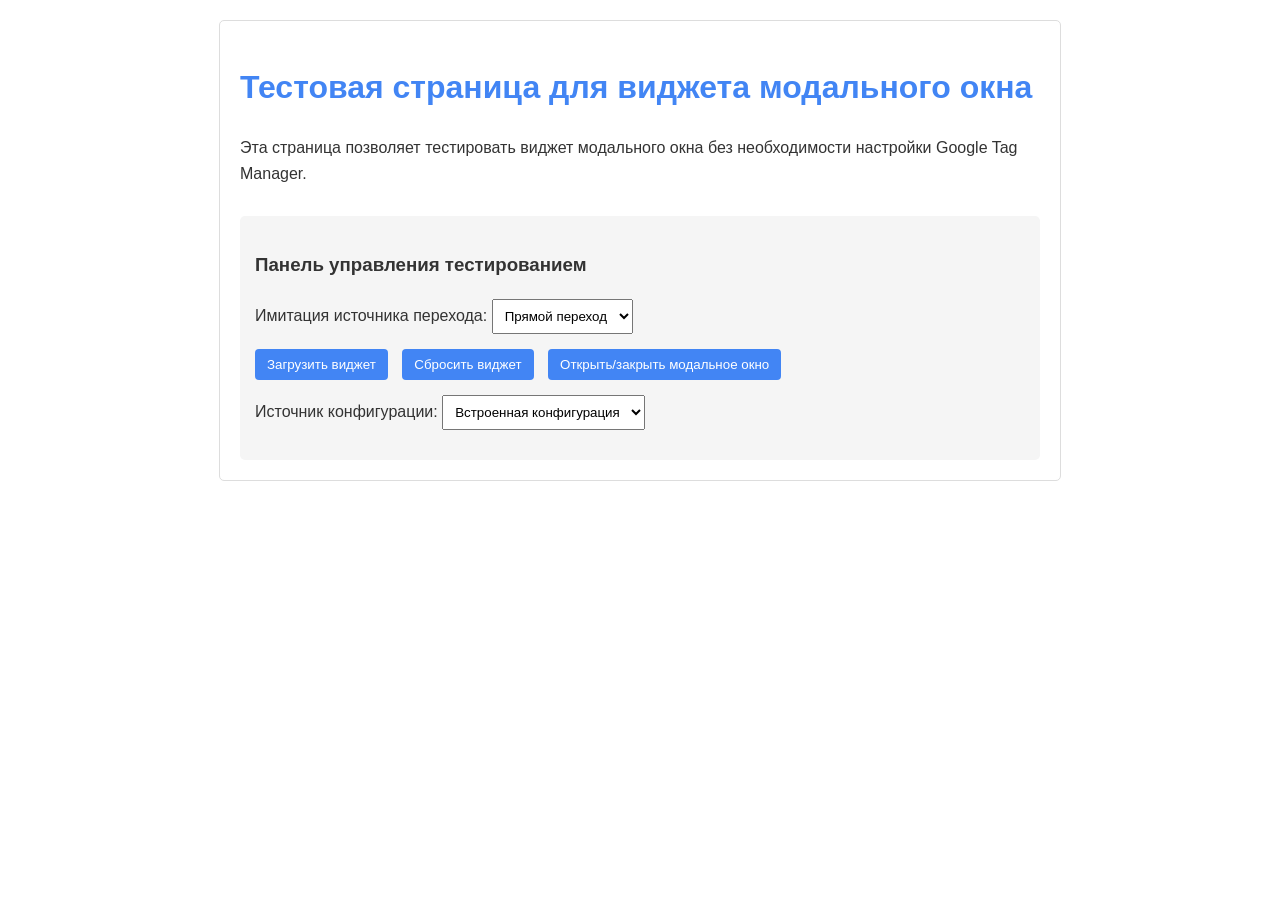
<file: sandbox.html>
<!DOCTYPE html>
<html lang="ru">
  <head>
    <meta charset="UTF-8" />
    <meta name="viewport" content="width=device-width, initial-scale=1.0" />
    <title>Тестирование виджета модального окна</title>
    <style>
      body {
        font-family: Arial, sans-serif;
        line-height: 1.6;
        margin: 0;
        padding: 20px;
        color: #333;
      }
      h1 {
        color: #4285f4;
      }
      .content {
        max-width: 800px;
        margin: 0 auto;
        padding: 20px;
        border: 1px solid #ddd;
        border-radius: 5px;
      }
      #test-controls {
        margin-top: 30px;
        padding: 15px;
        background-color: #f5f5f5;
        border-radius: 5px;
      }
      button {
        padding: 8px 12px;
        margin-right: 10px;
        background-color: #4285f4;
        color: white;
        border: none;
        border-radius: 4px;
        cursor: pointer;
      }
      button:hover {
        background-color: #3367d6;
      }
      select {
        padding: 8px;
        margin-right: 10px;
      }
      input {
        padding: 8px;
        margin-right: 10px;
        width: 250px;
      }
    </style>
  </head>
  <body>
    <div class="content">
      <h1>Тестовая страница для виджета модального окна</h1>
      <p>
        Эта страница позволяет тестировать виджет модального окна без
        необходимости настройки Google Tag Manager.
      </p>

      <div id="test-controls">
        <h3>Панель управления тестированием</h3>

        <div style="margin-bottom: 15px">
          <label for="referrer-select">Имитация источника перехода:</label>
          <select id="referrer-select">
            <option value="direct">Прямой переход</option>
            <option value="google.com">Google</option>
            <option value="facebook.com">Facebook</option>
            <option value="instagram.com">Instagram</option>
            <option value="yandex.ru">Яндекс</option>
            <option value="custom">Другой (указать)</option>
          </select>
          <input
            type="text"
            id="custom-referrer"
            placeholder="Введите домен источника"
            style="display: none"
          />
        </div>

        <div style="margin-bottom: 15px">
          <button id="load-widget">Загрузить виджет</button>
          <button id="reset-widget">Сбросить виджет</button>
          <button id="toggle-modal">Открыть/закрыть модальное окно</button>
        </div>

        <div style="margin-bottom: 15px">
          <label for="config-type">Источник конфигурации:</label>
          <select id="config-type">
            <option value="inline">Встроенная конфигурация</option>
            <option value="local">Локальный JSON-файл</option>
            <option value="api">Имитация API</option>
          </select>
          <input
            type="file"
            id="config-file"
            accept=".json"
            style="display: none"
          />
        </div>
      </div>
    </div>

    <script>
      // Имитация объекта с конфигурацией виджета (как в JavaScript-переменной GTM)
      const widgetConfigMock = {
        default: {
          title: "Добро пожаловать на наш сайт!",
          text: "Мы рады видеть вас здесь. Узнайте больше о наших услугах.",
          imageUrl: "https://via.placeholder.com/300x200",
          buttonPrimary: {
            text: "Узнать больше",
            url: "/about",
          },
          buttonSecondary: {
            text: "Закрыть",
            action: "close",
          },
        },
        "google.com": {
          title: "Вы пришли из Google!",
          text: "Мы предлагаем специальные условия для пользователей, которые нашли нас через поиск.",
          imageUrl: "https://via.placeholder.com/300x200",
          buttonPrimary: {
            text: "Получить скидку",
            url: "/special-offer",
          },
          buttonSecondary: {
            text: "Закрыть",
            action: "close",
          },
        },
        "facebook.com": {
          title: "Привет из Facebook!",
          text: "Спасибо, что перешли по ссылке из социальной сети. У нас есть для вас особое предложение.",
          imageUrl: "https://via.placeholder.com/300x200",
          buttonPrimary: {
            text: "Социальная акция",
            url: "/social-promo",
          },
          buttonSecondary: {
            text: "Закрыть",
            action: "close",
          },
        },
        "yandex.ru": {
          title: "Вы пришли из Яндекса!",
          text: "Мы предлагаем специальные условия для пользователей из России.",
          imageUrl: "https://via.placeholder.com/300x200",
          buttonPrimary: {
            text: "Российские предложения",
            url: "/ru-special",
          },
          buttonSecondary: {
            text: "Закрыть",
            action: "close",
          },
        },
      };

      // Загрузка конфигурации из локального JSON-файла
      function loadConfigFromFile(file) {
        return new Promise((resolve, reject) => {
          const reader = new FileReader();
          reader.onload = function (event) {
            try {
              const config = JSON.parse(event.target.result);
              resolve(config);
            } catch (e) {
              reject(new Error("Ошибка разбора JSON-файла"));
            }
          };
          reader.onerror = function () {
            reject(new Error("Ошибка чтения файла"));
          };
          reader.readAsText(file);
        });
      }

      // Имитация загрузки конфигурации через API
      function mockApiConfig(referrer) {
        return new Promise((resolve) => {
          // Имитируем задержку API
          setTimeout(() => {
            let config;
            // Проверяем, есть ли специфическая конфигурация для этого источника
            if (widgetConfigMock[referrer]) {
              config = widgetConfigMock[referrer];
            } else {
              config = widgetConfigMock["default"];
            }
            resolve(config);
          }, 500);
        });
      }

      // Обработчики для элементов управления
      document.addEventListener("DOMContentLoaded", function () {
        const referrerSelect = document.getElementById("referrer-select");
        const customReferrer = document.getElementById("custom-referrer");
        const loadWidgetBtn = document.getElementById("load-widget");
        const resetWidgetBtn = document.getElementById("reset-widget");
        const toggleModalBtn = document.getElementById("toggle-modal");
        const configType = document.getElementById("config-type");
        const configFile = document.getElementById("config-file");

        // Показывать/скрывать поле для пользовательского источника
        referrerSelect.addEventListener("change", function () {
          if (this.value === "custom") {
            customReferrer.style.display = "inline-block";
          } else {
            customReferrer.style.display = "none";
          }
        });

        // Показывать/скрывать поле для загрузки файла
        configType.addEventListener("change", function () {
          if (this.value === "local") {
            configFile.style.display = "inline-block";
          } else {
            configFile.style.display = "none";
          }
        });

        // Загрузка виджета
        loadWidgetBtn.addEventListener("click", async function () {
          // Получаем имитируемый источник перехода
          let referrer;
          if (referrerSelect.value === "custom") {
            referrer = customReferrer.value.trim();
          } else {
            referrer = referrerSelect.value;
          }

          // Устанавливаем фиктивный referrer для тестирования
          Object.defineProperty(document, "referrer", {
            get: function () {
              return `https://${referrer}/some-page`;
            },
            configurable: true,
          });

          // Определяем способ получения конфигурации
          let widgetConfig;
          if (configType.value === "local" && configFile.files.length > 0) {
            try {
              widgetConfig = await loadConfigFromFile(configFile.files[0]);
            } catch (error) {
              alert("Ошибка загрузки JSON: " + error.message);
              return;
            }
          } else if (configType.value === "api") {
            widgetConfig = await mockApiConfig(referrer);
          } else {
            widgetConfig = widgetConfigMock;
          }

          // Очищаем предыдущую версию виджета, если есть
          if (window.modalWidget) {
            try {
              resetWidget();
            } catch (e) {
              // Игнорируем ошибки при очистке
            }
          }

          // Объявляем функцию для доступа из кода виджета
          window.getWidgetTestConfig = function () {
            return widgetConfig;
          };

          // Загружаем код виджета
          const script = document.createElement("script");
          script.id = "modal-widget-script";
          script.textContent = `
                    (function() {
                        // Получаем конфигурацию из нашей тестовой среды
                        const widgetConfig = window.getWidgetTestConfig();
                        
                        // Остальная часть кода виджета
                        // Вставьте здесь код виджета, заменив определение widgetConfig на получение из getWidgetTestConfig()
                        
                        // *** НАЧАЛО КОДА ВИДЖЕТА ***
                        
                        // Здесь должен быть весь код виджета, скопированный из артефакта, 
                        // кроме определения widgetConfig в начале

                        // Определение источника перехода
                        function getReferrerSource() {
                            const referrer = document.referrer;
                            if (!referrer) return 'direct';
                            
                            const referrerDomain = new URL(referrer).hostname;
                            
                            // Проверяем источник перехода
                            for (const source in widgetConfig) {
                                if (source !== 'default' && referrerDomain.includes(source)) {
                                    return source;
                                }
                            }
                            
                            return 'default';
                        }

                        // Получаем конфигурацию на основе источника
                        const source = getReferrerSource();
                        const config = widgetConfig[source] || widgetConfig['default'];

                        // Создаем стили для виджета
                        function createStyles() {
                            const styleElement = document.createElement('style');
                            styleElement.textContent = \`
                                .modal-widget-container {
                                    position: absolute;
                                    bottom: 20px;
                                    right: 20px;
                                    z-index: 9999;
                                    font-family: Arial, sans-serif;
                                }
                                
                                .modal-widget-button {
                                    width: 60px;
                                    height: 60px;
                                    border-radius: 50%;
                                    background-color: #4285f4;
                                    color: white;
                                    display: flex;
                                    align-items: center;
                                    justify-content: center;
                                    cursor: pointer;
                                    box-shadow: 0 2px 10px rgba(0, 0, 0, 0.2);
                                    transition: all 0.3s ease;
                                }
                                
                                .modal-widget-button:hover {
                                    transform: scale(1.05);
                                    box-shadow: 0 4px 15px rgba(0, 0, 0, 0.3);
                                }
                                
                                .modal-widget-button svg {
                                    width: 30px;
                                    height: 30px;
                                }
                                
                                .modal-widget-overlay {
                                    display: none;
                                    position: fixed;
                                    top: 0;
                                    left: 0;
                                    width: 100%;
                                    height: 100%;
                                    background-color: rgba(0, 0, 0, 0.5);
                                    z-index: 9998;
                                }
                                
                                .modal-widget-modal {
                                    display: none;
                                    position: absolute;
                                    top: 50%;
                                    left: 50%;
                                    translate: -50% -50%;
                                    width: 320px;
                                    background-color: white;
                                    border-radius: 8px;
                                    box-shadow: 0 5px 20px rgba(0, 0, 0, 0.3);
                                    z-index: 10000;
                                    overflow: hidden;
                                    animation: modalFadeIn 0.3s ease;
                                }
                                
                                @keyframes modalFadeIn {
                                    from { opacity: 0; transform: translateY(20px); }
                                    to { opacity: 1; transform: translateY(0); }
                                }
                                
                                .modal-widget-header {
                                    padding: 15px;
                                    background-color: #4285f4;
                                    color: white;
                                    display: flex;
                                    justify-content: space-between;
                                    align-items: center;
                                }
                                
                                .modal-widget-header h3 {
                                    margin: 0;
                                    font-size: 18px;
                                }
                                
                                .modal-widget-close {
                                    cursor: pointer;
                                    padding: 5px;
                                }
                                
                                .modal-widget-content {
                                    padding: 15px;
                                }
                                
                                .modal-widget-image {
                                    width: 100%;
                                    height: auto;
                                    margin-bottom: 15px;
                                    border-radius: 4px;
                                }
                                
                                .modal-widget-text {
                                    margin-bottom: 15px;
                                    line-height: 1.5;
                                }
                                
                                .modal-widget-buttons {
                                    display: flex;
                                    justify-content: space-between;
                                    margin-top: 15px;
                                }
                                
                                .modal-widget-button-primary {
                                    padding: 10px 15px;
                                    background-color: #4285f4;
                                    color: white;
                                    border: none;
                                    border-radius: 4px;
                                    cursor: pointer;
                                    font-weight: bold;
                                    flex-grow: 1;
                                    margin-right: 10px;
                                    text-align: center;
                                    text-decoration: none;
                                }
                                
                                .modal-widget-button-secondary {
                                    padding: 10px 15px;
                                    background-color: #f1f1f1;
                                    color: #333;
                                    border: none;
                                    border-radius: 4px;
                                    cursor: pointer;
                                    flex-grow: 1;
                                    text-align: center;
                                    text-decoration: none;
                                }
                            \`;
                            document.head.appendChild(styleElement);
                        }

                        // Создаем структуру виджета
                        function createWidgetDOM() {
                            // Создаем контейнер для виджета
                            const container = document.createElement('div');
                            container.className = 'modal-widget-container';
                            
                            // Создаем кнопку для открытия/закрытия виджета
                            const button = document.createElement('div');
                            button.className = 'modal-widget-button';
                            button.innerHTML = \`
                                <svg xmlns="http://www.w3.org/2000/svg" viewBox="0 0 24 24" fill="none" stroke="currentColor" stroke-width="2" stroke-linecap="round" stroke-linejoin="round">
                                    <circle cx="12" cy="12" r="10"></circle>
                                    <line x1="12" y1="8" x2="12" y2="16"></line>
                                    <line x1="8" y1="12" x2="16" y2="12"></line>
                                </svg>
                            \`;
                            
                            // Создаем наложение (оверлей) для затемнения фона
                            const overlay = document.createElement('div');
                            overlay.className = 'modal-widget-overlay';
                            
                            // Создаем модальное окно
                            const modal = document.createElement('div');
                            modal.className = 'modal-widget-modal';
                            
                            // Заголовок модального окна
                            const header = document.createElement('div');
                            header.className = 'modal-widget-header';
                            header.innerHTML = \`
                                <h3>\${config.title}</h3>
                                <div class="modal-widget-close">
                                    <svg xmlns="http://www.w3.org/2000/svg" viewBox="0 0 24 24" fill="none" stroke="currentColor" stroke-width="2" stroke-linecap="round" stroke-linejoin="round" width="16" height="16">
                                        <line x1="18" y1="6" x2="6" y2="18"></line>
                                        <line x1="6" y1="6" x2="18" y2="18"></line>
                                    </svg>
                                </div>
                            \`;
                            
                            // Контент модального окна
                            const content = document.createElement('div');
                            content.className = 'modal-widget-content';
                            
                            // Изображение
                            const image = document.createElement('img');
                            image.className = 'modal-widget-image';
                            image.src = config.imageUrl;
                            image.alt = config.title;
                            
                            // Текст
                            const text = document.createElement('div');
                            text.className = 'modal-widget-text';
                            text.textContent = config.text;
                            
                            // Кнопки
                            const buttons = document.createElement('div');
                            buttons.className = 'modal-widget-buttons';
                            
                            // Основная кнопка
                            const buttonPrimary = document.createElement('a');
                            buttonPrimary.className = 'modal-widget-button-primary';
                            buttonPrimary.textContent = config.buttonPrimary.text;
                            buttonPrimary.href = config.buttonPrimary.url;
                            
                            // Вторичная кнопка
                            const buttonSecondary = document.createElement('a');
                            buttonSecondary.className = 'modal-widget-button-secondary';
                            buttonSecondary.textContent = config.buttonSecondary.text;
                            buttonSecondary.href = '#';
                            
                            // Собираем структуру модального окна
                            buttons.appendChild(buttonPrimary);
                            buttons.appendChild(buttonSecondary);
                            
                            content.appendChild(image);
                            content.appendChild(text);
                            content.appendChild(buttons);
                            
                            modal.appendChild(header);
                            modal.appendChild(content);
                            
                            // Добавляем элементы на страницу
                            container.appendChild(button);
                            document.body.appendChild(container);
                            document.body.appendChild(overlay);
                            document.body.appendChild(modal);
                            
                            return {
                                container,
                                button,
                                modal,
                                overlay,
                                close: header.querySelector('.modal-widget-close'),
                                buttonSecondary
                            };
                        }

                        // Обработчики событий
                        function setupEventListeners(elements) {
                            // Открытие модального окна при клике на кнопку
                            elements.button.addEventListener('click', () => {
                                elements.modal.style.display = 'block';
                                elements.overlay.style.display = 'block';
                                
                                // Меняем иконку на кнопке
                                elements.button.innerHTML = \`
                                    <svg xmlns="http://www.w3.org/2000/svg" viewBox="0 0 24 24" fill="none" stroke="currentColor" stroke-width="2" stroke-linecap="round" stroke-linejoin="round">
                                        <circle cx="12" cy="12" r="10"></circle>
                                        <line x1="8" y1="12" x2="16" y2="12"></line>
                                    </svg>
                                \`;
                            });
                            
                            // Функция для закрытия модального окна
                            const closeModal = () => {
                                elements.modal.style.display = 'none';
                                elements.overlay.style.display = 'none';
                                
                                // Возвращаем иконку на кнопке
                                elements.button.innerHTML = \`
                                    <svg xmlns="http://www.w3.org/2000/svg" viewBox="0 0 24 24" fill="none" stroke="currentColor" stroke-width="2" stroke-linecap="round" stroke-linejoin="round">
                                        <circle cx="12" cy="12" r="10"></circle>
                                        <line x1="12" y1="8" x2="12" y2="16"></line>
                                        <line x1="8" y1="12" x2="16" y2="12"></line>
                                    </svg>
                                \`;
                            };
                            
                            // Закрытие при клике на крестик
                            elements.close.addEventListener('click', closeModal);
                            
                            // Закрытие при клике на оверлей
                            elements.overlay.addEventListener('click', closeModal);
                            
                            // Обработка клика на вторичную кнопку (если действие закрытия)
                            if (config.buttonSecondary.action === 'close') {
                                elements.buttonSecondary.addEventListener('click', (e) => {
                                    e.preventDefault();
                                    closeModal();
                                });
                            }
                        }

                        // Инициализация виджета
                        function initWidget() {
                            // Создаем стили
                            createStyles();
                            
                            // Создаем DOM-элементы
                            const elements = createWidgetDOM();
                            
                            // Настраиваем обработчики событий
                            setupEventListeners(elements);
                            
                            // Возвращаем публичный API виджета
                            return {
                                open: () => {
                                    elements.modal.style.display = 'block';
                                    elements.overlay.style.display = 'block';
                                },
                                close: () => {
                                    elements.modal.style.display = 'none';
                                    elements.overlay.style.display = 'none';
                                },
                                update: (newConfig) => {
                                    // Логика обновления конфигурации виджета
                                }
                            };
                        }

                        // Запускаем виджет и сохраняем API для возможного использования
                        window.modalWidget = initWidget();
                        
                        // *** КОНЕЦ КОДА ВИДЖЕТА ***
                    })();
                `;
          document.head.appendChild(script);

          alert(`Виджет загружен с имитацией источника: ${referrer}`);
        });

        // Сброс виджета
        resetWidgetBtn.addEventListener("click", resetWidget);

        // Принудительное открытие/закрытие модального окна
        toggleModalBtn.addEventListener("click", function () {
          if (window.modalWidget) {
            const modal = document.querySelector(".modal-widget-modal");
            if (modal && window.getComputedStyle(modal).display === "none") {
              window.modalWidget.open();
            } else {
              window.modalWidget.close();
            }
          } else {
            alert("Сначала загрузите виджет");
          }
        });
      });

      // Функция для удаления виджета со страницы
      function resetWidget() {
        // Удаляем скрипт
        const script = document.getElementById("modal-widget-script");
        if (script) {
          script.remove();
        }

        // Удаляем стили виджета
        const styles = document.querySelectorAll("style");
        styles.forEach((style) => {
          if (style.textContent.includes("modal-widget")) {
            style.remove();
          }
        });

        // Удаляем элементы виджета с DOM
        document
          .querySelectorAll(
            ".modal-widget-container, .modal-widget-modal, .modal-widget-overlay"
          )
          .forEach((el) => el.remove());

        // Сбрасываем объект модального окна
        window.modalWidget = null;

        alert("Виджет был сброшен");
      }
    </script>
  </body>
</html>
</file>
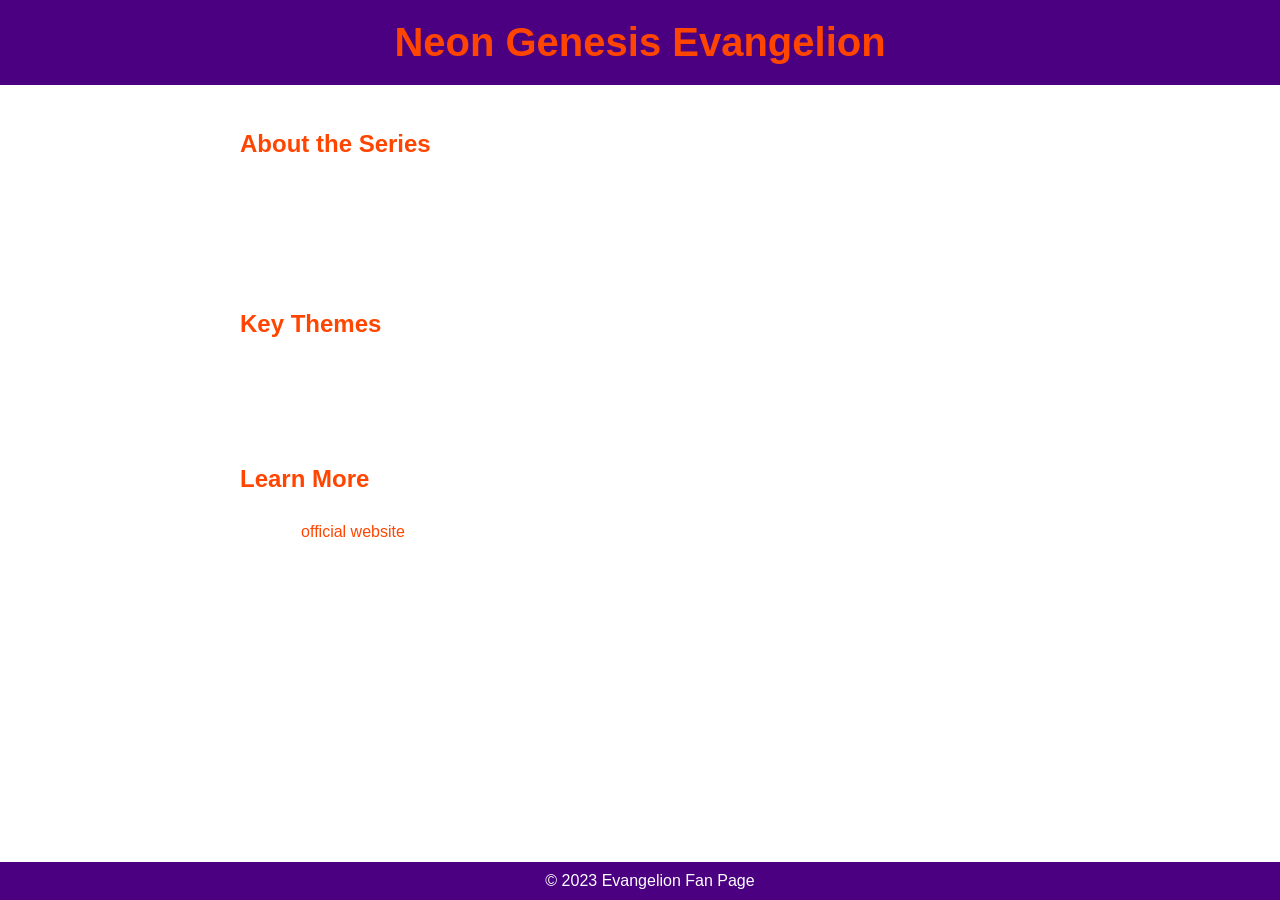
<file: dev/evangelion.html>
<!DOCTYPE html>
<html lang="en">
  <head>
    <meta charset="UTF-8" />
    <meta name="viewport" content="width=device-width, initial-scale=1.0" />
    <link rel="stylesheet" href="./widget.css" />
    <!-- <script src="widget.js"></script> -->
    <title>Neon Genesis Evangelion</title>
    <style>
      body {
        font-family: Arial, sans-serif;
        /* background-color: #1a1a1a; */
        color: #ffffff;
        margin: 0;
        padding: 0;
      }

      header {
        background-color: #4b0082;
        padding: 20px;
        text-align: center;
      }

      header h1 {
        font-size: 2.5em;
        color: #ff4500;
        margin: 0;
      }

      main {
        padding: 20px;
      }

      .content {
        max-width: 800px;
        margin: 0 auto;
        line-height: 1.6;
      }

      .content h2 {
        color: #ff4500;
      }

      footer {
        background-color: #4b0082;
        text-align: center;
        padding: 10px;
        position: fixed;
        bottom: 0;
        width: 100%;
      }

      footer p {
        margin: 0;
        color: #ffffff;
      }

      a {
        color: #ff4500;
        text-decoration: none;
      }

      a:hover {
        text-decoration: underline;
      }
    </style>
  </head>
  <body>
    <header>
      <h1>Neon Genesis Evangelion</h1>
    </header>
    <main>
      <div class="content">
        <h2>About the Series</h2>
        <p>
          <strong>Neon Genesis Evangelion</strong> is a Japanese anime series
          created by Hideaki Anno. It first aired in 1995 and is considered one
          of the most influential anime of all time. The story follows Shinji
          Ikari, a teenager recruited by the mysterious organization NERV to
          pilot a giant bio-machine mecha called an Evangelion to protect Earth
          from mysterious beings known as Angels.
        </p>
        <h2>Key Themes</h2>
        <ul>
          <li>Psychological exploration of characters</li>
          <li>Existentialism and philosophy</li>
          <li>Human relationships and trauma</li>
        </ul>
        <h2>Learn More</h2>
        <p>
          Visit the
          <a href="https://www.evangelion.co.jp/" target="_blank"
            >official website</a
          >
          for more information.
        </p>
      </div>
    </main>

    <!-- modal floating button -->
    <div id="modal-widget-floating-button" class="modal-widget-floating-button">
      <button id="promo-floating-button" class="promo-floating-button">
        🎁 Получить подарок
      </button>
    </div>

    <!-- modal -->
    <div id="modal-widget-overlay" class="modal-widget-overlay">
      <div class="modal-widget-modal-window" id="modal-widget-modal-window">
        <!-- title -->
        <div class="modal-widget-close" id="modal-widget-close">
          <div class="modal-widget-close-svg">
            <svg
              xmlns="http://www.w3.org/2000/svg"
              viewBox="0 0 24 24"
              fill="none"
              stroke="currentColor"
              stroke-width="2"
              stroke-linecap="round"
              stroke-linejoin="round"
              width="16"
              height="16"
            >
              <line x1="18" y1="6" x2="6" y2="18"></line>
              <line x1="6" y1="6" x2="18" y2="18"></line>
            </svg>
          </div>
        </div>
        <div id="widget-content">
          <!-- HERE SHOULD BE SLIDES CONTENT -->
        </div>
      </div>
    </div>

    <footer>
      <p>&copy; 2023 Evangelion Fan Page</p>
    </footer>

  </body>
</html>
</file>
<file: dev/widget.css>
:root {
  --main-color: darkorange;
  --secondary-color: white;
  --text-color: black;
  --overlay-color: rgba(0, 0, 0, 0.5);
  --button-text-shadow: rgba(0, 0, 0, 0.5);
  --image-border-color: orange;
  --modal-box-shadow: rgba(0, 0, 0, 0.3);
}

.modal-widget-floating-button {
  display: none;
  position: fixed;
  z-index: 9999;
  font-family: Arial, sans-serif;
  cursor: pointer;
  width: fit;
  height: auto;
}

.modal-widget-button-primary,
.modal-widget-button-secondary {
  width: 100%;
  padding: 1rem 0;
  border-radius: 0.5rem;
  cursor: pointer;
}

.modal-widget-button-primary {
  border: none;
  background-color: var(--main-color);
  font-weight: 600;
  font-size: medium;
  color: var(--secondary-color);
  text-shadow: 1px 1px 2px var(--button-text-shadow);
}

.modal-widget-button-primary:hover {
  background-color: rgb(240, 133, 4);
}

.modal-widget-button-secondary {
  border: 2px solid var(--main-color);
  background-color: var(--secondary-color);
  color: var(--main-color);
}

.modal-widget-button-secondary:hover {
  background-color: var(--main-color);
  color: var(--secondary-color);
}

.modal-widget-overlay {
  display: none;
  position: fixed;
  top: 0;
  left: 0;
  width: 100%;
  height: 100%;
  background-color: rgba(0, 0, 0, 0.2);
  z-index: 9998;
}

.modal-widget-modal-window {
  position: absolute;
  display: block;
  width: 100%;
  max-width: 390px;
  height: auto;
  top: 50%;
  left: 50%;
  translate: -50% -50%;
  background-color: var(--secondary-color);
  border-radius: 1rem;
  color: var(--text-color);
  text-align: center;
  padding: 1rem;
  box-shadow: 0 5px 20px var(--modal-box-shadow);
  z-index: 10000;
  overflow: hidden;
  animation: modalFadeIn 0.3s ease;
}

/* @media screen and (max-width:) */

@keyframes modalFadeIn {
  from {
    opacity: 0;
    transform: translateY(20px);
  }
  to {
    opacity: 1;
    transform: translateY(0);
  }
}

@keyframes slideInFromRight {
  from {
    transform: translateX(100%);
    opacity: 0;
  }
  to {
    transform: translateX(0);
    opacity: 1;
  }
}

@keyframes fadeOut {
  from {
    opacity: 1;
  }
  to {
    opacity: 0;
  }
}

@keyframes slideInRight {
  from {
    transform: translateX(100%);
    opacity: 0;
  }
  to {
    transform: translateX(0);
    opacity: 1;
  }
}

.modal-widget-header h3 {
  margin: 0;
  font-size: 18px;
}

.modal-widget-close {
  display: flex;
  align-items: center;
  justify-content: end;
}

.modal-widget-close-svg {
  width: fit-content;
  cursor: pointer;
  padding: 0.2rem;
}

.modal-widget-image {
  display: block;
  max-width: 300px;
  width: 100%;
  height: auto;
  margin: 1rem 0;
  border-radius: 1rem;
  border: 4px solid var(--image-border-color);
  object-fit: cover;
}

.modal-widget-text {
  margin-bottom: 15px;
  line-height: 1.5;
}

.modal-widget-button-group {
  display: flex;
  flex-direction: column;
  gap: 0.5rem;
}

.promo-floating-button {
  display: block;
  background-color: var(--main-color);
  border: none;
  border-radius: 0.5rem;
  padding: 1rem 1rem;
  color: white;
  font-weight: bold;
  text-shadow: 0px 2px 4px rgba(0, 0, 0, 0.7);
  box-shadow: 0 4px 8px rgba(0, 0, 0, 0.2);
  transition: all 0.3s ease;
  cursor: pointer;
}

.promo-floating-button:hover {
  background-color: rgb(243, 135, 2);
  transform: translateY(-2px);
  box-shadow: 0 6px 12px rgba(0, 0, 0, 0.3);
}

.promocode-title {
  text-transform: uppercase;
  color: var(--main-color);
  margin: 0.5rem 0 1rem 0;
  font-size: larger;
}

.promocode-value {
  border: 2px dashed var(--main-color);
  border-radius: 0.5rem;
  text-align: center;
  text-transform: uppercase;
  color: darkorange;
  padding: 0.5rem 0;
  font-size: x-large;
  font-weight: bold;
  margin-top: 1rem;
}

.promocode-value:hover {
  background-color: rgba(255, 140, 0, 0.11);
}
</file>
